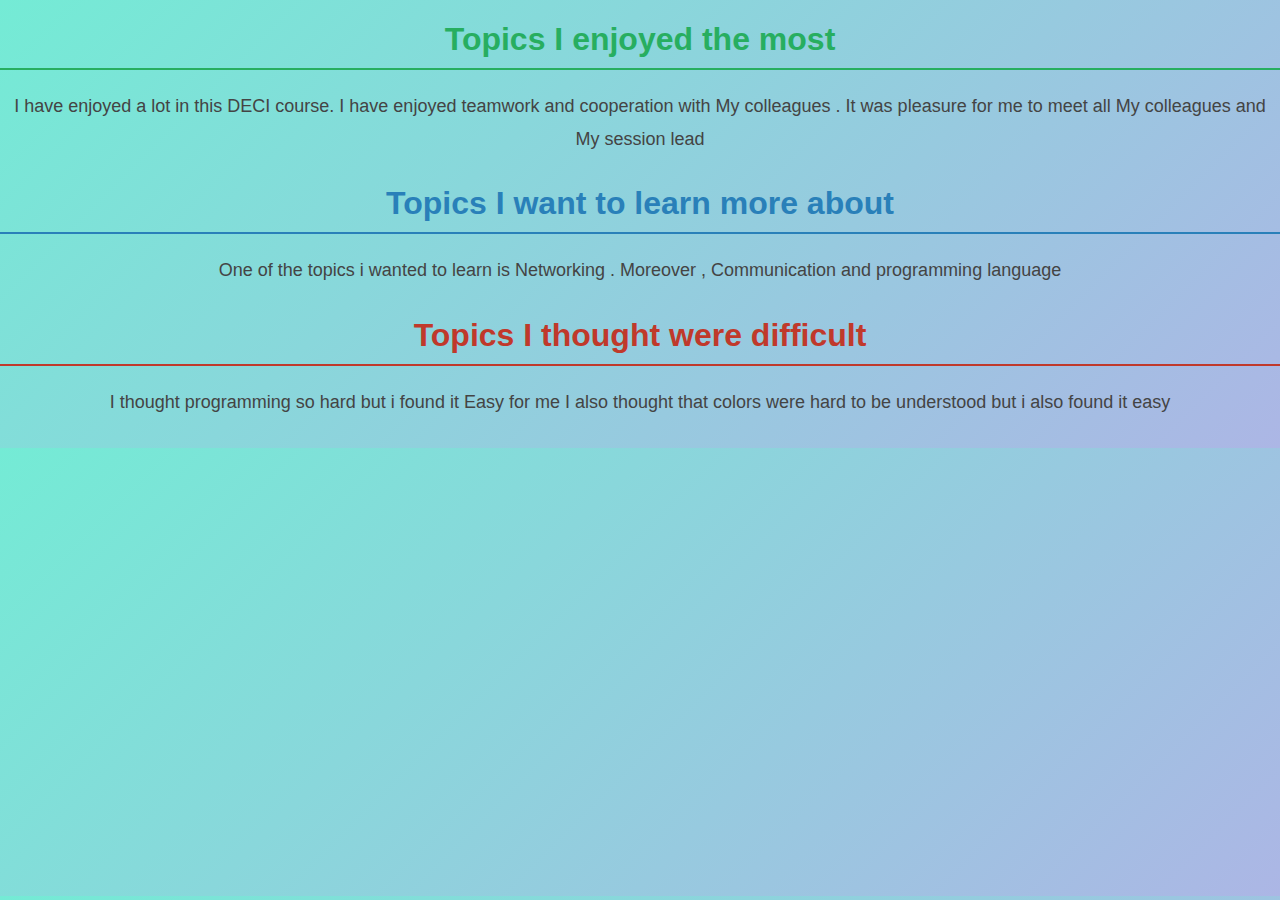
<file: index.html>
<!DOCTYPE html>
<head>
<link rel="stylesheet" href="DECI_learnings.css">
</head>
<center>
<h1> Topics I enjoyed the most </h1>
<p> I have enjoyed a lot in this DECI course. I have enjoyed teamwork and cooperation with My colleagues . It was pleasure for me to meet all My colleagues and My session lead </p>
<h1> Topics I want to learn more about </h1>
  <p> One of the topics i wanted to learn is Networking . Moreover , Communication and programming language </p>
<h1> Topics I thought were difficult </h1>
<p> I thought programming so hard but i found it Easy for me I also thought that colors were hard to be understood but i also found it easy </p>
</center>

</html>
</file>
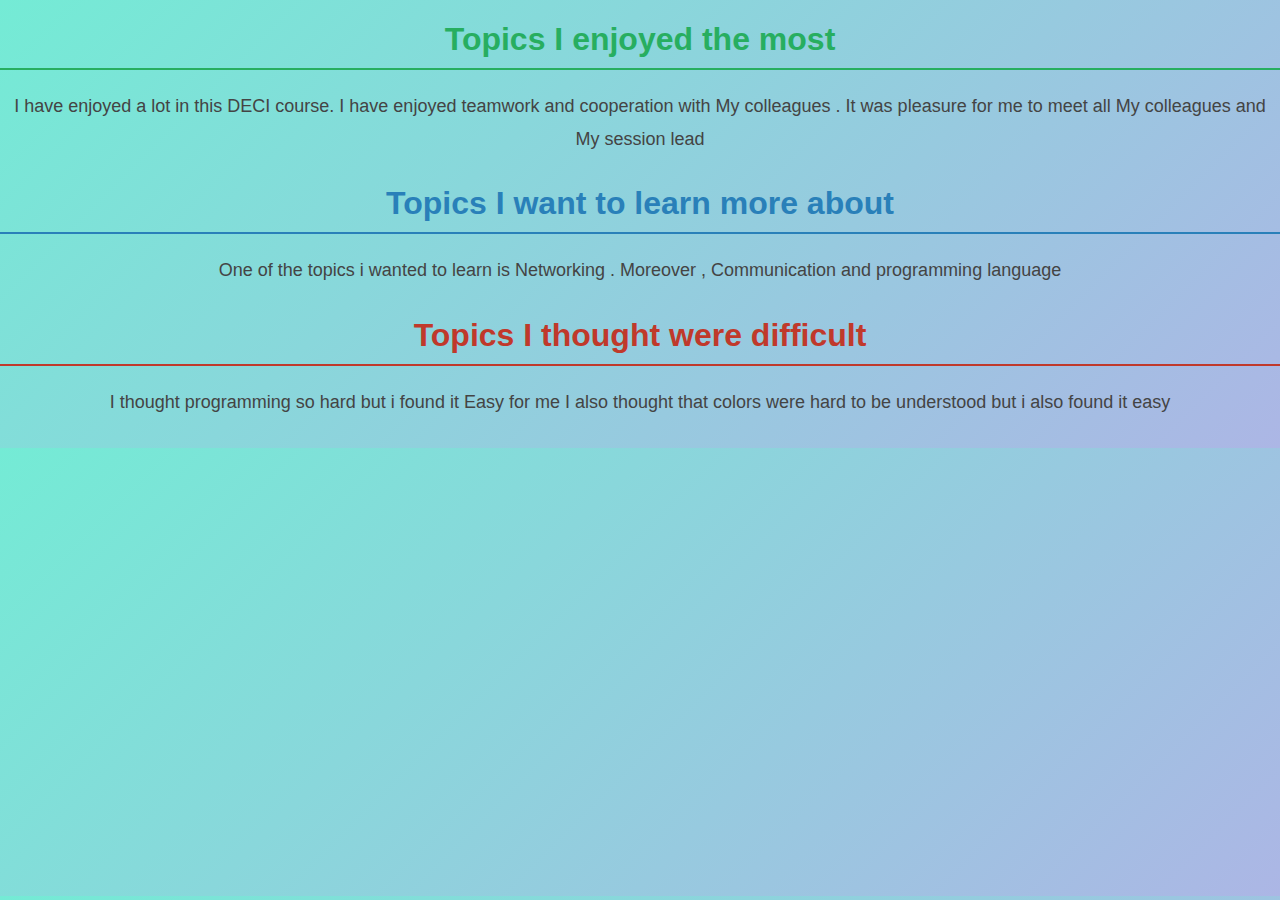
<file: DECI_learnings.html>
<!DOCTYPE html>
<head>
<link rel="stylesheet" href="DECI_learnings.css">
</head>
<center>
<h1> Topics I enjoyed the most </h1>
<p> I have enjoyed a lot in this DECI course. I have enjoyed teamwork and cooperation with My colleagues . It was pleasure for me to meet all My colleagues and My session lead </p>
<h1> Topics I want to learn more about </h1>
  <p> One of the topics i wanted to learn is Networking . Moreover , Communication and programming language </p>
<h1> Topics I thought were difficult </h1>
<p> I thought programming so hard but i found it Easy for me I also thought that colors were hard to be understood but i also found it easy </p>
</center>
</html>
</file>
<file: DECI_learnings.css>
body {
            font-family: "Segoe UI", Tahoma, Geneva, Verdana, sans-serif;
            direction: rtl;
            text-align: right;
            margin: 0;
            padding: 0;
            background: linear-gradient(135deg, #74ebd5, #ACB6E5);
        }
        .container {
            max-width: 800px;
            margin: 50px auto;
            background: #fff;
            border-radius: 15px;
            padding: 30px;
            box-shadow: 0 8px 20px rgba(0,0,0,0.2);
        }
        h1 {
            color: #2c3e50;
            border-bottom: 2px solid #3498db;
            padding-bottom: 10px;
            margin-bottom: 20px;
        }
        p {
            font-size: 18px;
            color: #444;
            line-height: 1.8;
            margin-bottom: 30px;
        }
        h1:nth-of-type(1) { color: #27ae60; border-color: #27ae60; }
        h1:nth-of-type(2) { color: #2980b9; border-color: #2980b9; }
        h1:nth-of-type(3) { color: #c0392b; border-color: #c0392b; }
</file>
